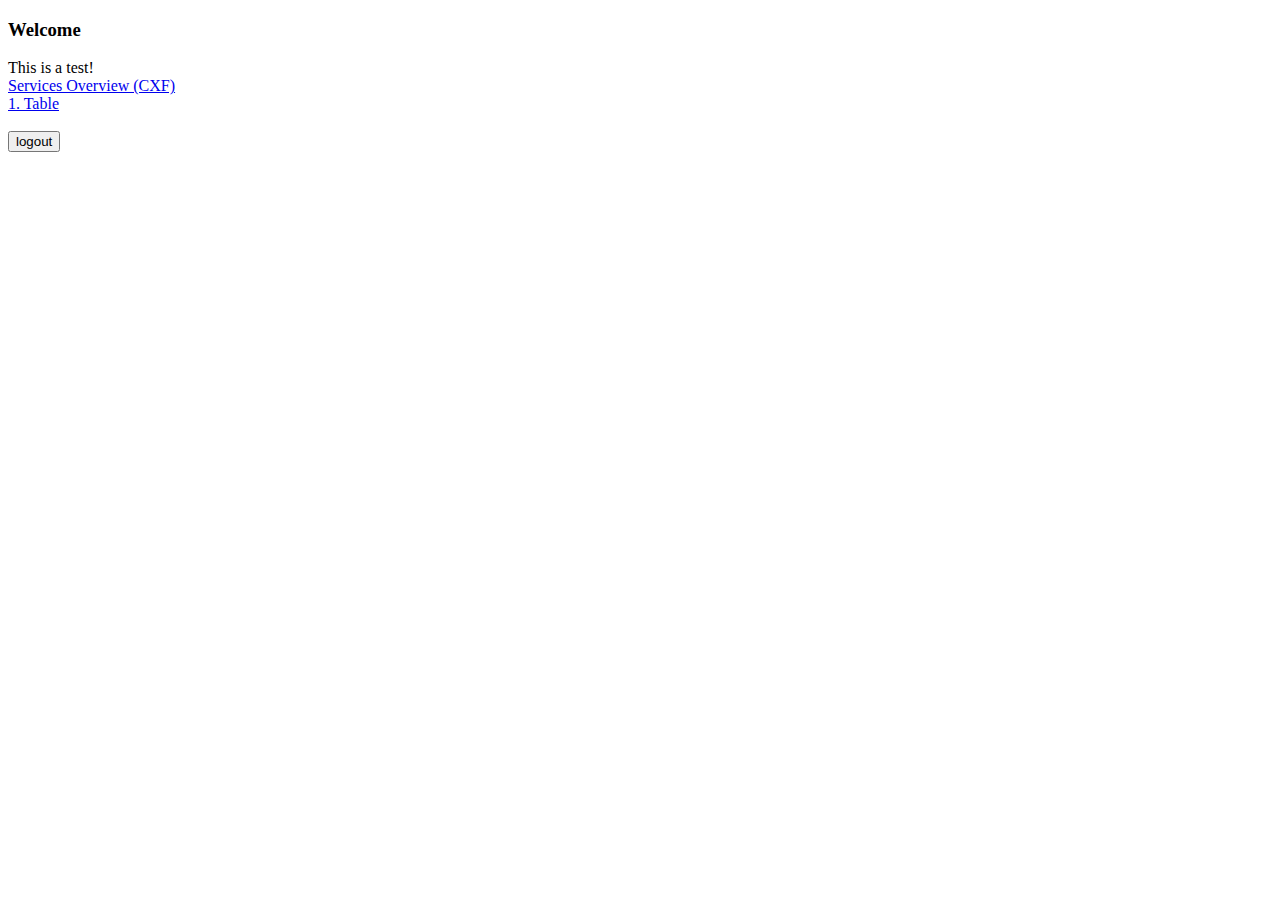
<file: core/src/main/resources/static/index.html>
<!DOCTYPE html>
<html>
<head>
<title>Welcome</title>
</head>
<body>
	<h3>Welcome</h3>
	This is a test!
	<br/>
	<a href="services/">Services Overview (CXF)</a>
  <br/>
	<a href="services/rest/tablemanagement/v1/table/101">1. Table</a>
  <br/>
  <br/>

  <form method="POST" action="logout">
    <button>logout</button>
  </form>
</body>
</html>
</file>
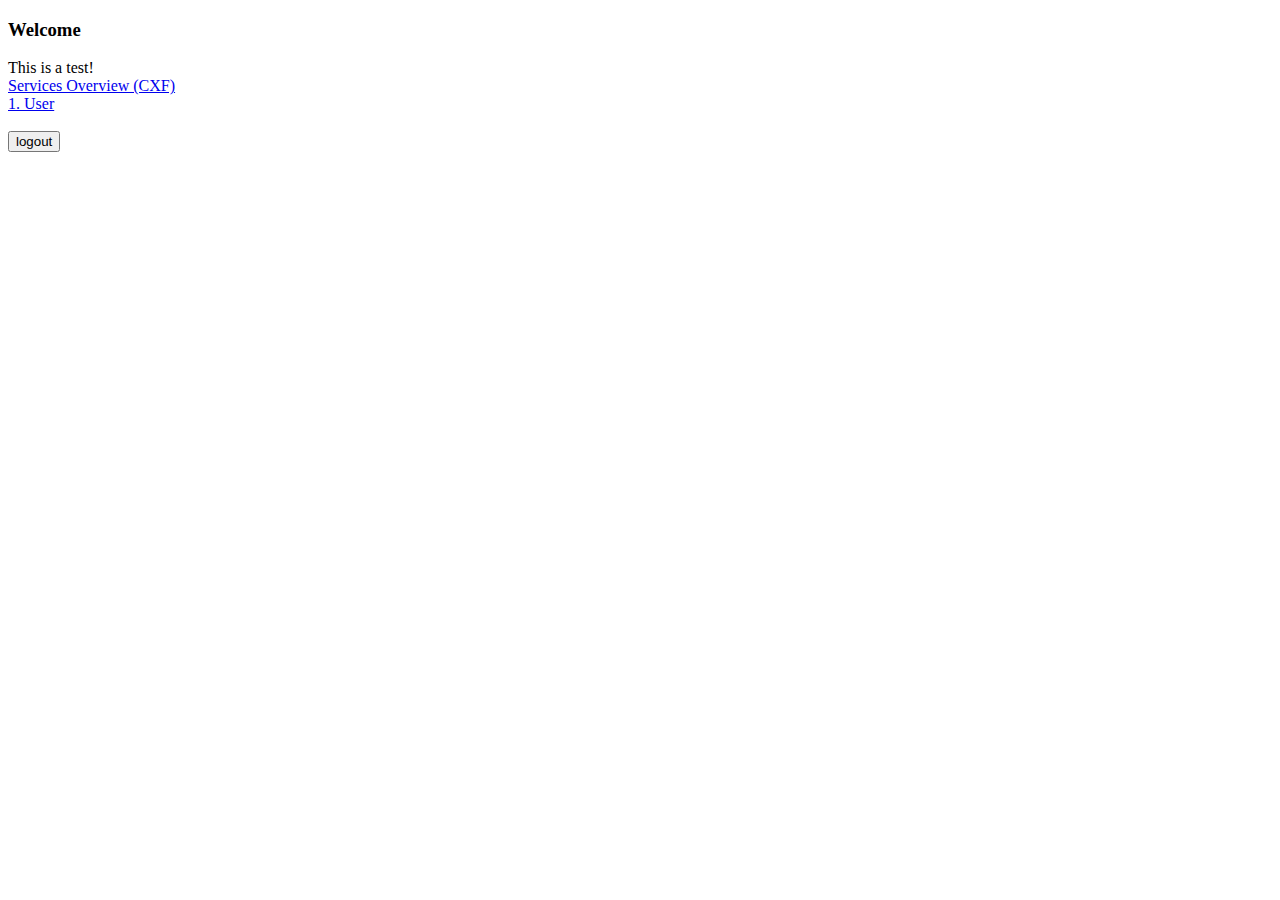
<file: chirr/chirr_server/chirr/core/src/main/resources/static/index.html>
<!DOCTYPE html>
<html>
<head>
<title>Welcome</title>
</head>
<body>
	<h3>Welcome</h3>
	This is a test!
	<br/>
	<a href="services/">Services Overview (CXF)</a>
  <br/>
	<a href="services/rest/usermanagement/v1/user/1">1. User</a>
  <br/>
  <br/>

  <form method="POST" action="logout">
    <button>logout</button>
  </form>
</body>
</html>
</file>
